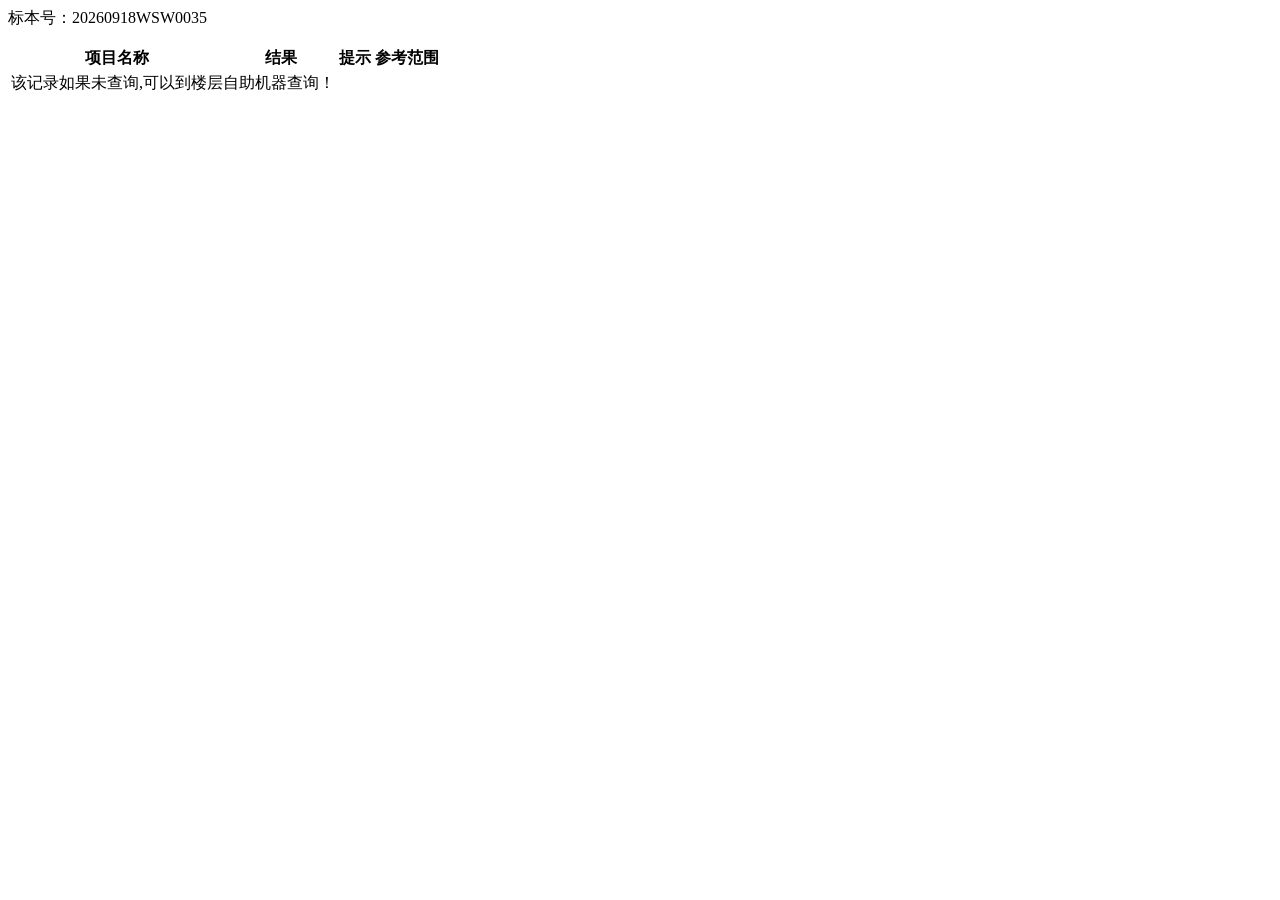
<file: test/fixtures/lab-detail-nodetail.gbk.html>
<!DOCTYPE html>
<html>
<head><meta charset="gbk"><title>������</title></head>
<body>
<div class="wrap hasNav">
<div class="mt10 pt10 pb20 pagn bg_white">
�걾�ţ�20260918WSW0035
<p class="noti lh20 typo_grey typo_smaller">
                    <table class="zebra">
  <tr>
        <th>��Ŀ����</th>
        <th>���</th>
        <th>��ʾ</th>
        <th>�ο���Χ</th>

    </tr><tr><td colspan=2 align=center>�ü�¼���δ��ѯ,���Ե�¥������������ѯ��</td></tr>

</table>
                </p>
</div>
</div>
</body></html>
</file>
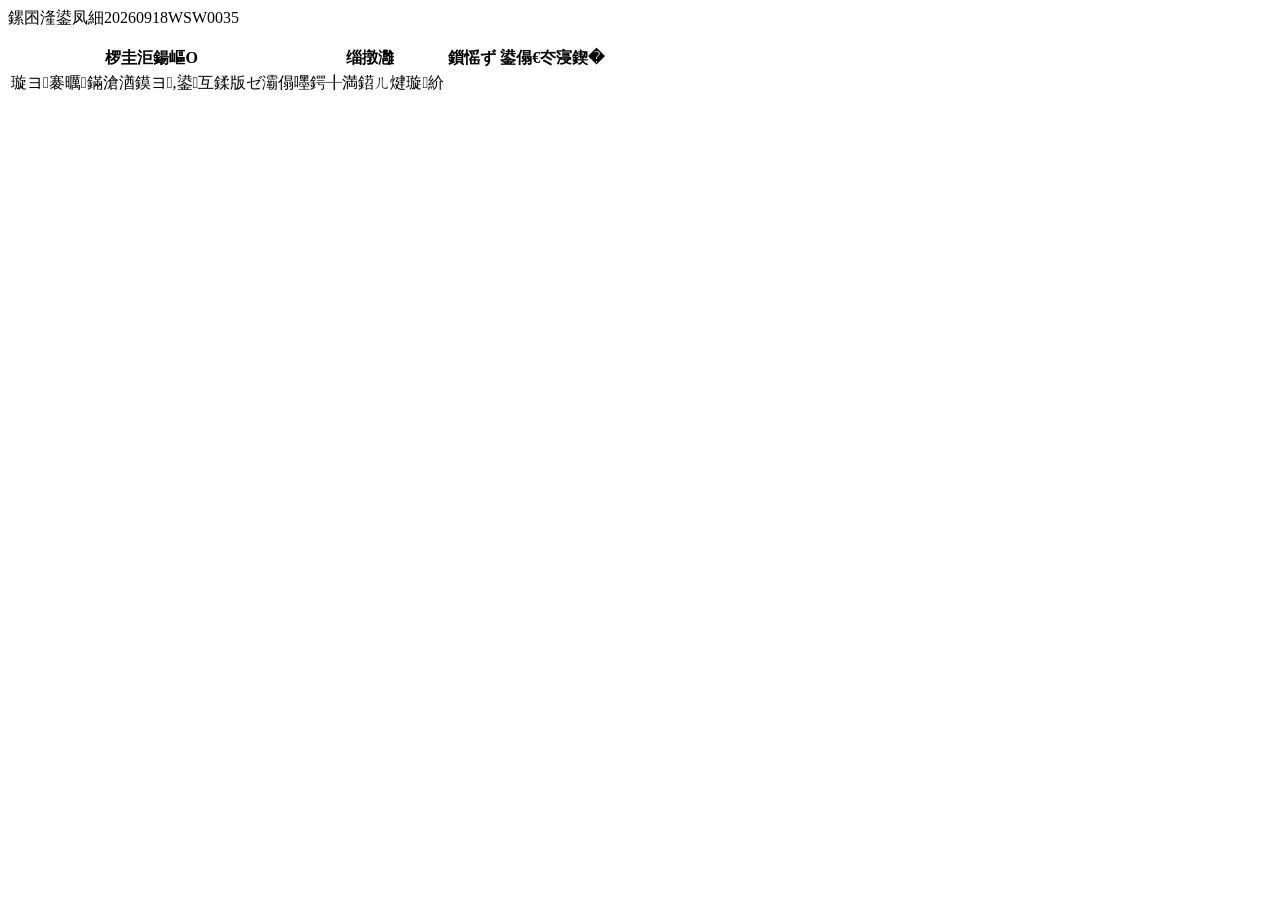
<file: test/fixtures/lab-detail-nodetail.html>
<!DOCTYPE html>
<html>
<head><meta charset="gbk"><title>检验结果</title></head>
<body>
<div class="wrap hasNav">
<div class="mt10 pt10 pb20 pagn bg_white">
标本号：20260918WSW0035
<p class="noti lh20 typo_grey typo_smaller">
                    <table class="zebra">
  <tr>
        <th>项目名称</th>
        <th>结果</th>
        <th>提示</th>
        <th>参考范围</th>

    </tr><tr><td colspan=2 align=center>该记录如果未查询,可以到楼层自助机器查询！</td></tr>

</table>
                </p>
</div>
</div>
</body></html>
</file>
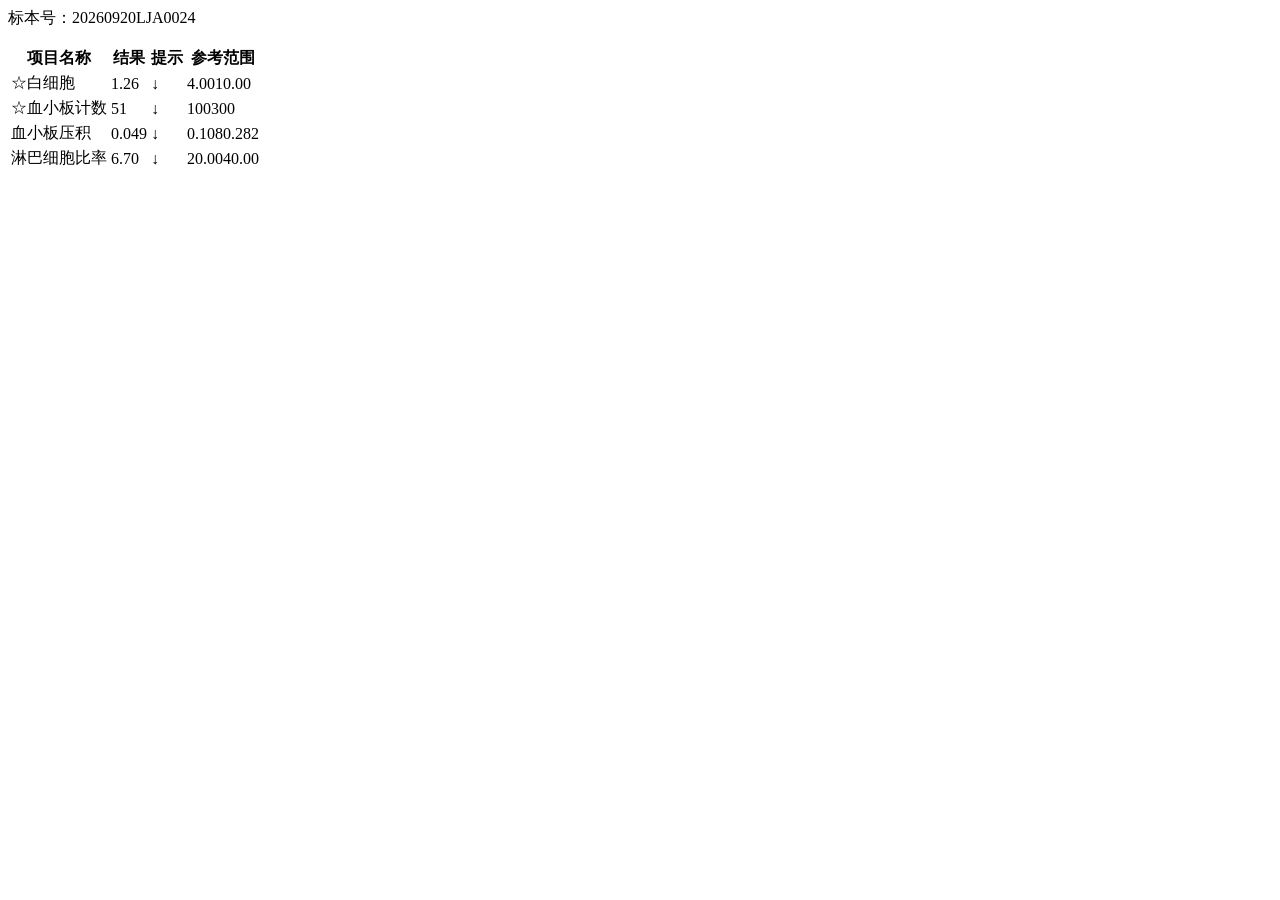
<file: test/fixtures/lab-detail.gbk.html>
<!DOCTYPE html>
<html>
<head><meta charset="gbk"><title>����ҽԺ</title></head>
<body>
<div class="wrap hasNav">
<div class="mt10 pt10 pb20 pagn bg_white">
�걾�ţ�20260920LJA0024
<p class="noti lh20 typo_grey typo_smaller">
<table class="zebra">

  <tr>

        <th>��Ŀ����</th>

        <th>���</th>

        <th>��ʾ</th>

		<th>�ο���Χ</th>

    </tr>

		<tr>

<td>���ϸ��</td>

       <td>1.26</td>

		<td>��</td>

		<td>4.0010.00</td></tr>

		<tr>

<td>��ѪС�����</td>

       <td>51</td>

		<td>��</td>

		<td>100300</td></tr>

		<tr>

<td>ѪС��ѹ��</td>

       <td>0.049</td>

		<td>��</td>

		<td>0.1080.282</td></tr>

		<tr>

<td>�ܰ�ϸ������</td>

       <td>6.70</td>

		<td>��</td>

		<td>20.0040.00</td></tr>

</table>
</p>
</div>
</div>
</body></html>
</file>
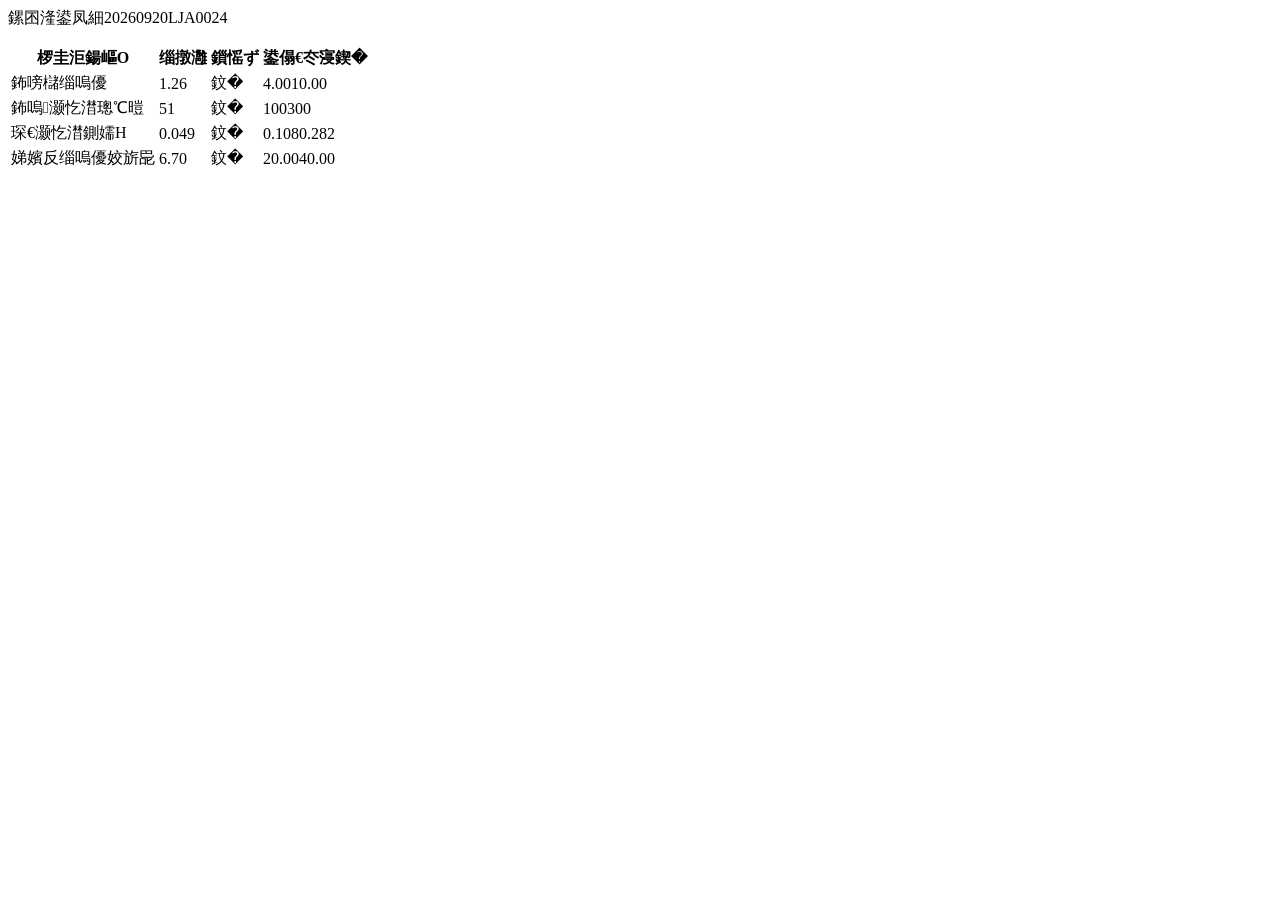
<file: test/fixtures/lab-detail.html>
<!DOCTYPE html>
<html>
<head><meta charset="gbk"><title>测试医院</title></head>
<body>
<div class="wrap hasNav">
<div class="mt10 pt10 pb20 pagn bg_white">
标本号：20260920LJA0024
<p class="noti lh20 typo_grey typo_smaller">
<table class="zebra">

  <tr>

        <th>项目名称</th>

        <th>结果</th>

        <th>提示</th>

		<th>参考范围</th>

    </tr>

		<tr>

<td>☆白细胞</td>

       <td>1.26</td>

		<td>↓</td>

		<td>4.0010.00</td></tr>

		<tr>

<td>☆血小板计数</td>

       <td>51</td>

		<td>↓</td>

		<td>100300</td></tr>

		<tr>

<td>血小板压积</td>

       <td>0.049</td>

		<td>↓</td>

		<td>0.1080.282</td></tr>

		<tr>

<td>淋巴细胞比率</td>

       <td>6.70</td>

		<td>↓</td>

		<td>20.0040.00</td></tr>

</table>
</p>
</div>
</div>
</body></html>
</file>
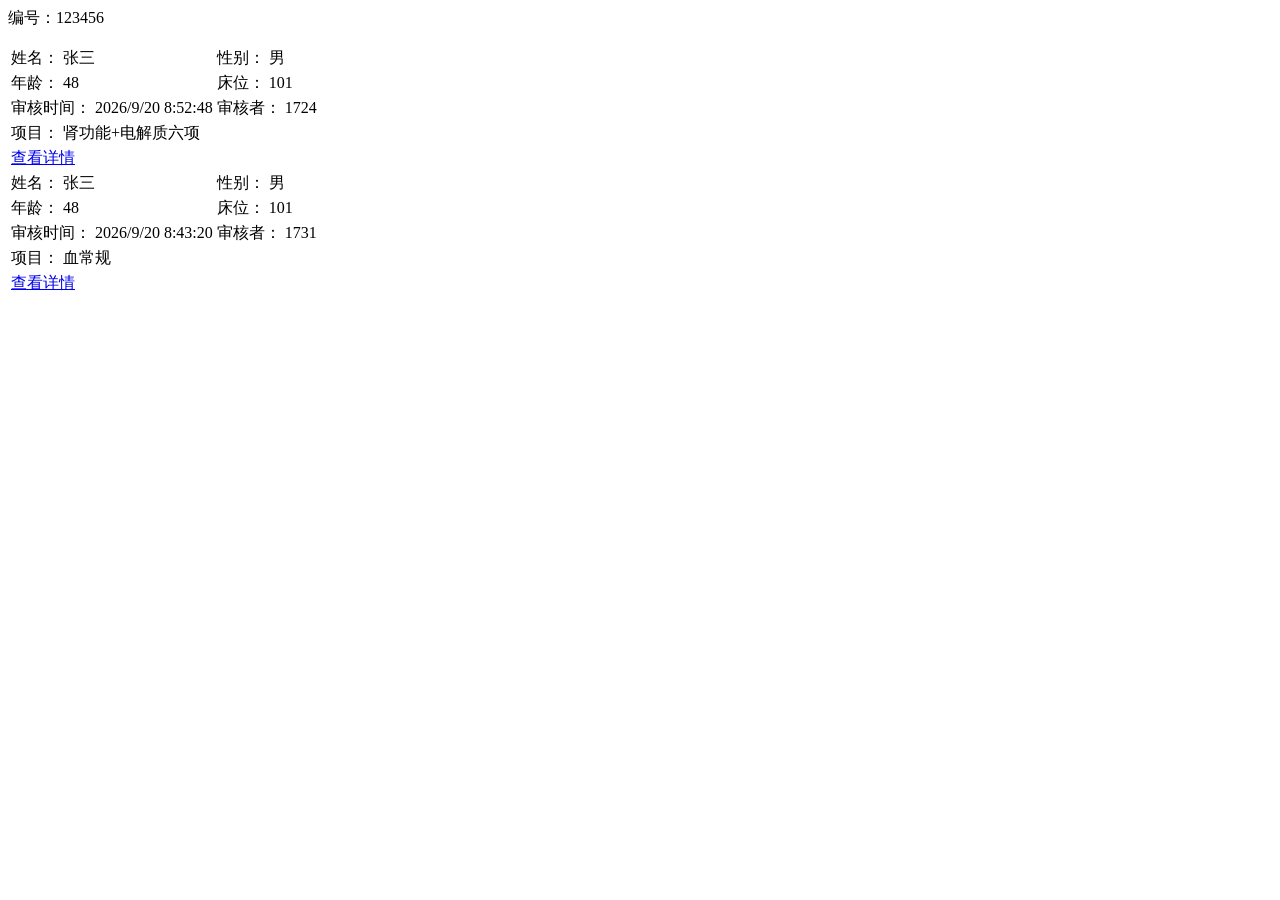
<file: test/fixtures/lab-list.gbk.html>
<!DOCTYPE html>
<html>
<head><meta charset="gbk"><title>����ҽԺ</title></head>
<body>
<div class="wrap hasNav">
<div class="mt10 pt10 pb20 pagn bg_white">
��ţ�123456
<p class="noti lh20 typo_grey typo_smaller">
<table class="zebra">

    <tr>

        <td>������&nbsp;����</td><td>�Ա�&nbsp;��</td> </tr>

		<tr>

        <td>���䣺&nbsp;48</td><td>��λ��&nbsp;101</td> </tr> <tr>

        <td>���ʱ�䣺&nbsp;2026/9/20 8:52:48</td><td>����ߣ�&nbsp;1724</td></tr> <tr>

		<td colspan=2>��Ŀ��&nbsp;������+���������</td></tr> <tr>

		<td colspan=2><a class="block btn_deepgreen oval" value="�鿴����" href='bh.asp?id=20260920SHA0030' target="_blank">�鿴����</a></td>

    </tr>

    <tr>

        <td>������&nbsp;����</td><td>�Ա�&nbsp;��</td> </tr>

		<tr>

        <td>���䣺&nbsp;48</td><td>��λ��&nbsp;101</td> </tr> <tr>

        <td>���ʱ�䣺&nbsp;2026/9/20 8:43:20</td><td>����ߣ�&nbsp;1731</td></tr> <tr>

		<td colspan=2>��Ŀ��&nbsp;Ѫ����</td></tr> <tr>

		<td colspan=2><a class="block btn_deepgreen oval" value="�鿴����" href='bh.asp?id=20260920LJA0024' target="_blank">�鿴����</a></td>

    </tr>

</table>
</p>
</div>
</div>
</body></html>
</file>
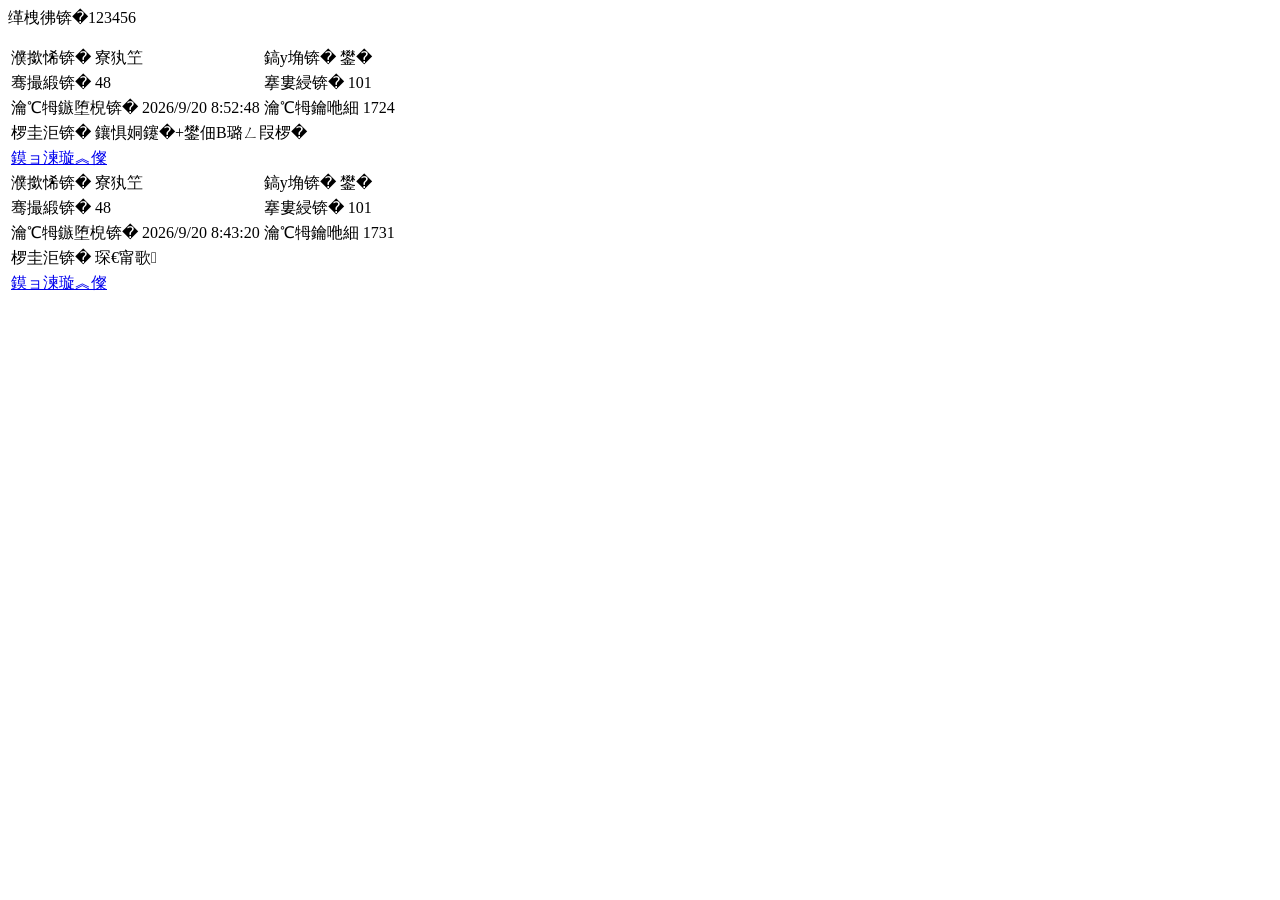
<file: test/fixtures/lab-list.html>
<!DOCTYPE html>
<html>
<head><meta charset="gbk"><title>测试医院</title></head>
<body>
<div class="wrap hasNav">
<div class="mt10 pt10 pb20 pagn bg_white">
编号：123456
<p class="noti lh20 typo_grey typo_smaller">
<table class="zebra">

    <tr>

        <td>姓名：&nbsp;张三</td><td>性别：&nbsp;男</td> </tr>

		<tr>

        <td>年龄：&nbsp;48</td><td>床位：&nbsp;101</td> </tr> <tr>

        <td>审核时间：&nbsp;2026/9/20 8:52:48</td><td>审核者：&nbsp;1724</td></tr> <tr>

		<td colspan=2>项目：&nbsp;肾功能+电解质六项</td></tr> <tr>

		<td colspan=2><a class="block btn_deepgreen oval" value="查看详情" href='bh.asp?id=20260920SHA0030' target="_blank">查看详情</a></td>

    </tr>

    <tr>

        <td>姓名：&nbsp;张三</td><td>性别：&nbsp;男</td> </tr>

		<tr>

        <td>年龄：&nbsp;48</td><td>床位：&nbsp;101</td> </tr> <tr>

        <td>审核时间：&nbsp;2026/9/20 8:43:20</td><td>审核者：&nbsp;1731</td></tr> <tr>

		<td colspan=2>项目：&nbsp;血常规</td></tr> <tr>

		<td colspan=2><a class="block btn_deepgreen oval" value="查看详情" href='bh.asp?id=20260920LJA0024' target="_blank">查看详情</a></td>

    </tr>

</table>
</p>
</div>
</div>
</body></html>
</file>
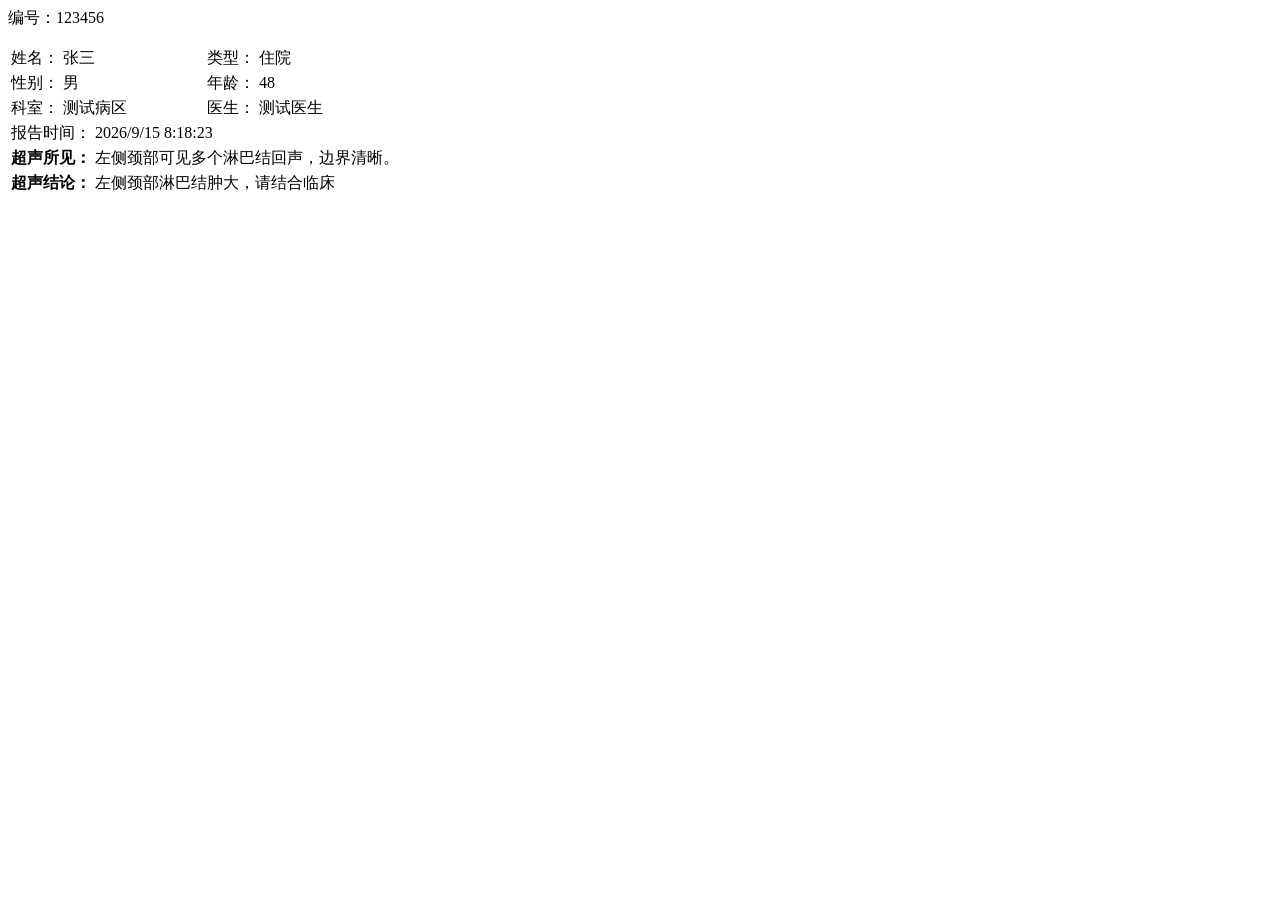
<file: test/fixtures/us-list.gbk.html>
<!DOCTYPE html>
<html>
<head><meta charset="gbk"><title>����ҽԺ</title></head>
<body>
<div class="wrap hasNav">
<div class="mt10 pt10 pb20 pagn bg_white">
��ţ�123456
<p class="noti lh20 typo_grey typo_smaller">
<table class="zebra">

    <tr>
        <td>������&nbsp;����</td><td>���ͣ�&nbsp;סԺ</td> </tr>
		<tr>
        <td>�Ա�&nbsp;��</td><td>���䣺&nbsp;48</td> </tr> <tr>
        <td>���ң�&nbsp;���Բ���</td><td>ҽ����&nbsp;����ҽ��</td></tr> <tr>
		<td colspan=2>����ʱ�䣺&nbsp;2026/9/15 8:18:23</td></tr> <tr>
		<td colspan=2><strong>����������</strong>&nbsp;��ྱ���ɼ�����ܰͽ�������߽�������</td></tr> <tr>
		<td colspan=2><strong>�������ۣ�</strong>&nbsp;��ྱ���ܰͽ��״������ٴ�</td>

    </tr>

</table>
</p>
</div>
</div>
</body></html>
</file>
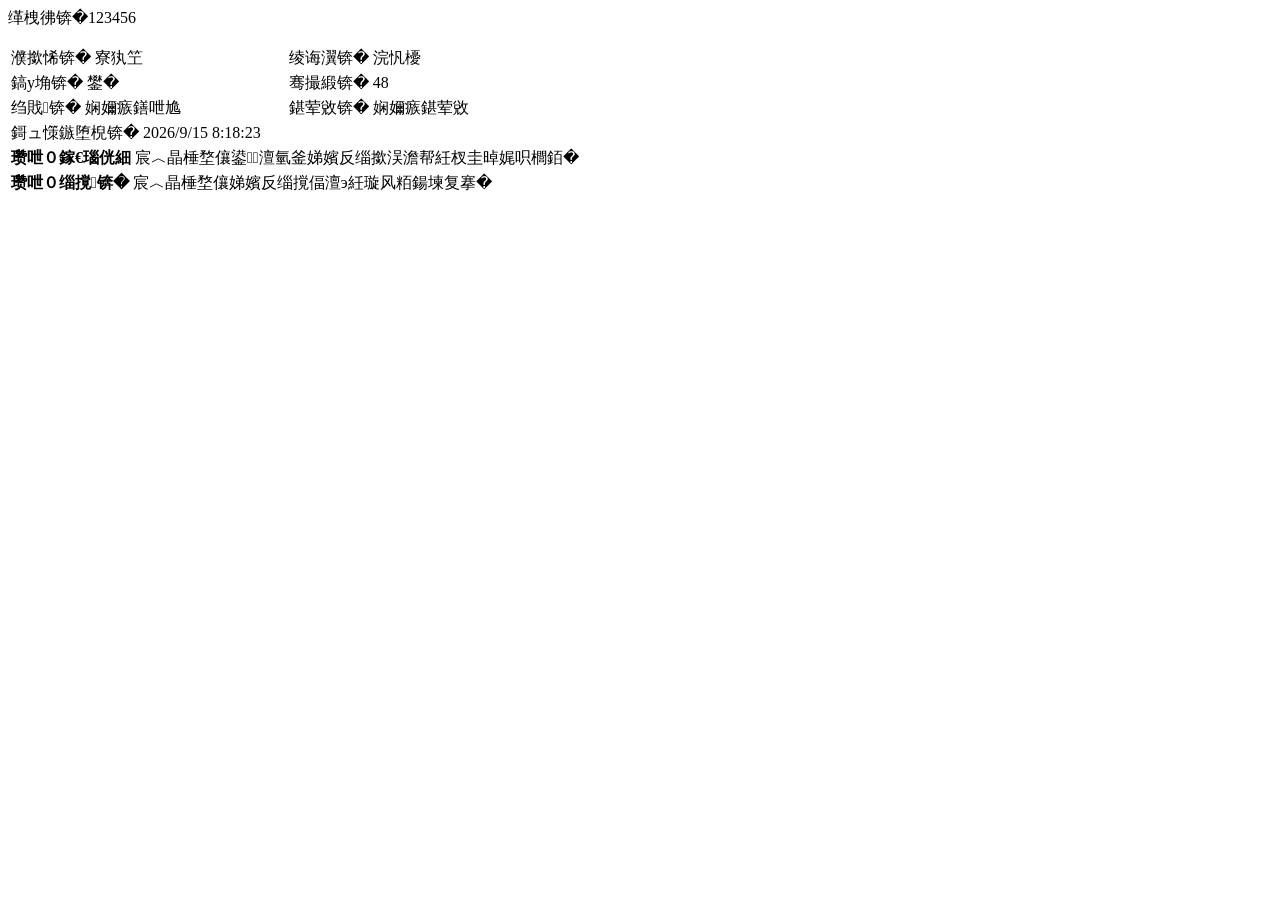
<file: test/fixtures/us-list.html>
<!DOCTYPE html>
<html>
<head><meta charset="gbk"><title>测试医院</title></head>
<body>
<div class="wrap hasNav">
<div class="mt10 pt10 pb20 pagn bg_white">
编号：123456
<p class="noti lh20 typo_grey typo_smaller">
<table class="zebra">

    <tr>
        <td>姓名：&nbsp;张三</td><td>类型：&nbsp;住院</td> </tr>
		<tr>
        <td>性别：&nbsp;男</td><td>年龄：&nbsp;48</td> </tr> <tr>
        <td>科室：&nbsp;测试病区</td><td>医生：&nbsp;测试医生</td></tr> <tr>
		<td colspan=2>报告时间：&nbsp;2026/9/15 8:18:23</td></tr> <tr>
		<td colspan=2><strong>超声所见：</strong>&nbsp;左侧颈部可见多个淋巴结回声，边界清晰。</td></tr> <tr>
		<td colspan=2><strong>超声结论：</strong>&nbsp;左侧颈部淋巴结肿大，请结合临床</td>

    </tr>

</table>
</p>
</div>
</div>
</body></html>
</file>
